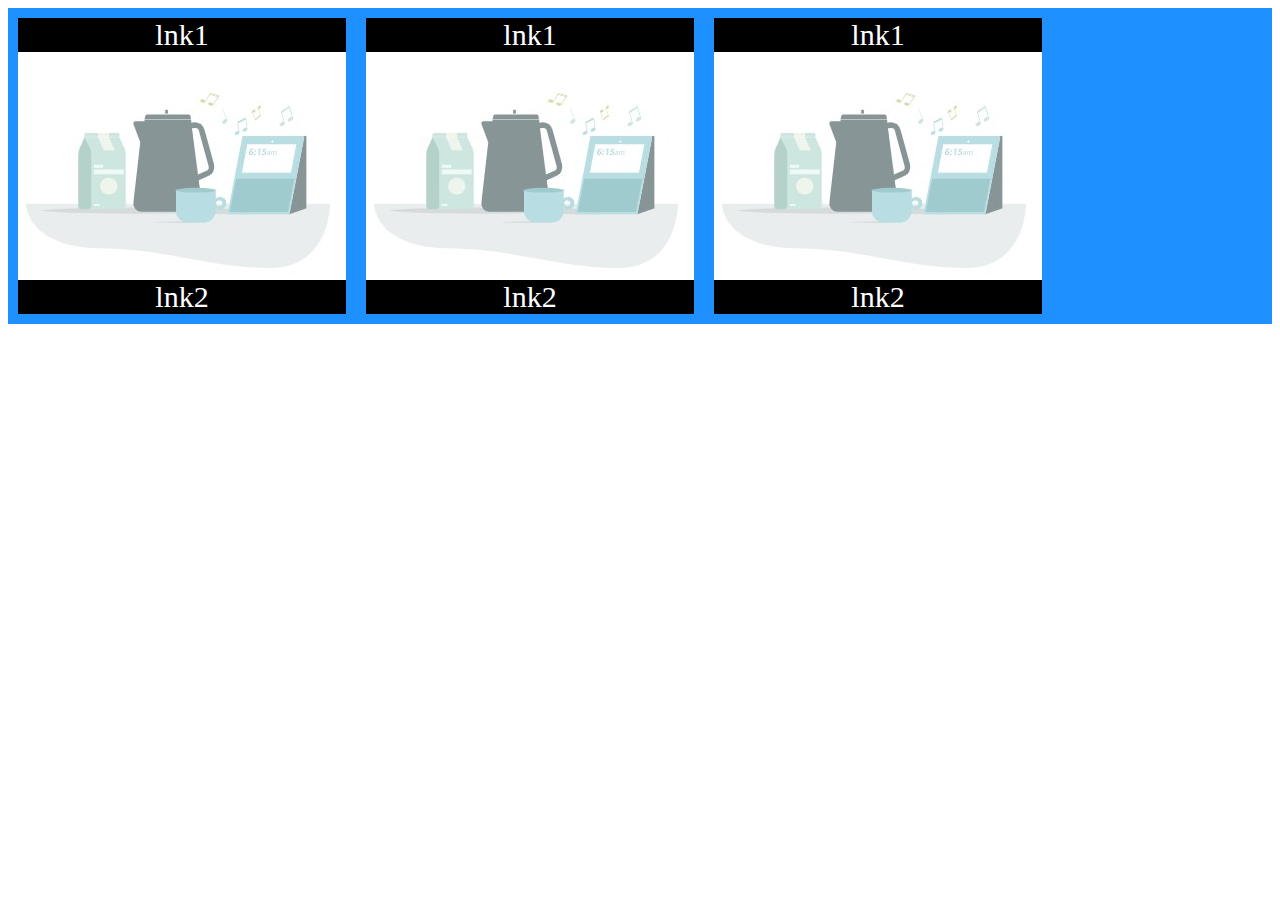
<file: test.html>
<head>
  <style>
    .flexContainer
    {
        display: flex;
        background-color: dodgerblue;
    }
    .flexContainer div
    {
        background-color: white;
        font-size: 30px;
        margin: 10px;
    }
    .Container a 
    {
        display: block;
        background-color: black;
        color: white;
        text-align: center;
    }
      
  </style>
</head>
<body>
    <div class="flexContainer">
    <div class="Container">
        <a>lnk1</a>
        <img src="cartpage.jpeg">
        <a>lnk2</a>
    </div>
    <div class="Container">
        <a>lnk1</a>
        <img src="cartpage.jpeg">
        <a>lnk2</a>
    </div>
    <div class="Container">
        <a>lnk1</a>
        <img src="cartpage.jpeg">
        <a>lnk2</a>
    </div>
    </div>
</body>
</file>
